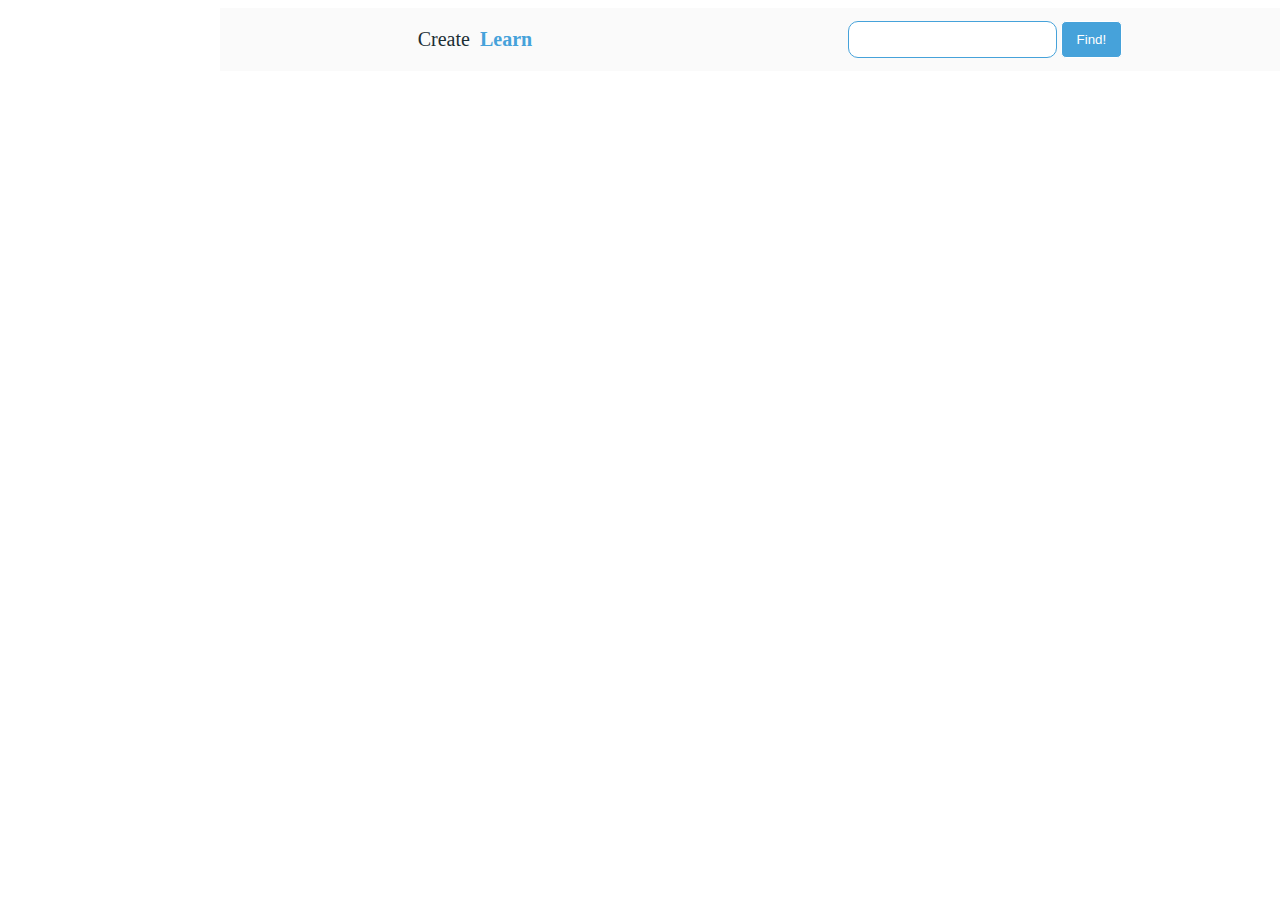
<file: index.html>
<!DOCTYPE html>
<html lang="en">
  <head>
    <meta charset="UTF-8" />
    <meta name="viewport" content="width=device-width, initial-scale=1.0" />
    <title>Home</title>
    <link rel="stylesheet" href="style.css" />
    <link rel="stylesheet" href="base.css" />
  </head>

  <body>
    <header class="header">
      <h1 class="logo">Flash-Cards.</h1>
      <div class="burger">
        <span class="bar1"></span>
        <span class="bar2"></span>
        <span class="bar3"></span>
      </div>
      <div class="header-right">
        <nav>
          <ul class="navlist">
            <li class="navlink">Create</li>
            <li class="navlink navlink-active">Learn</li>
          </ul>
        </nav>
        <div class="inputContainer">
          <input class="search" />
          <button class="searchButton">Find!</button>
        </div>
      </div>
    </header>
    <main>
      <div class="content">
        <form class="createForm">
          <h2>Create new Card.</h2>
          <input type="text" placeholder="Question:" name="question" />
          <input type="text" placeholder="Answer:" name="answer" />
          <select class="select create-select" name="tag"></select>
          <button type="submit" class="createBtn">Create</button>
        </form>
        <div class="cardContainer">
          <select class="select learn-select">
            <option value="">All</option>
          </select>
          <div class="card"></div>
          <div class="cartControls">
            <button data-direction="back" class="card-control-button">
              Back
            </button>
            <button data-direction="forward" class="card-control-button">
              Next
            </button>
          </div>
          <div style="display: flex; gap: 10px">
            <button class="delete-card">Delete Card</button>
            <button class="edit-card">Edit Card</button>
          </div>
        </div>
      </div>
    </main>
    <div class="loader">
      <span class="loader-content">Flash-Cards</span>
    </div>
    <div class="modalContainer"></div>
    <script type="module" src="main.js"></script>
    <script type="module" src="card.js"></script>
    <script type="module" src="form.js"></script>
    <script type="module" src="utils.js"></script>
    <script type="module" src="search.js"></script>
    <script type="module" src="burger.js"></script>
    <script type="module" src="tags.js"></script>
    <script type="module" src="modal.js"></script>
  </body>
</html>
</file>
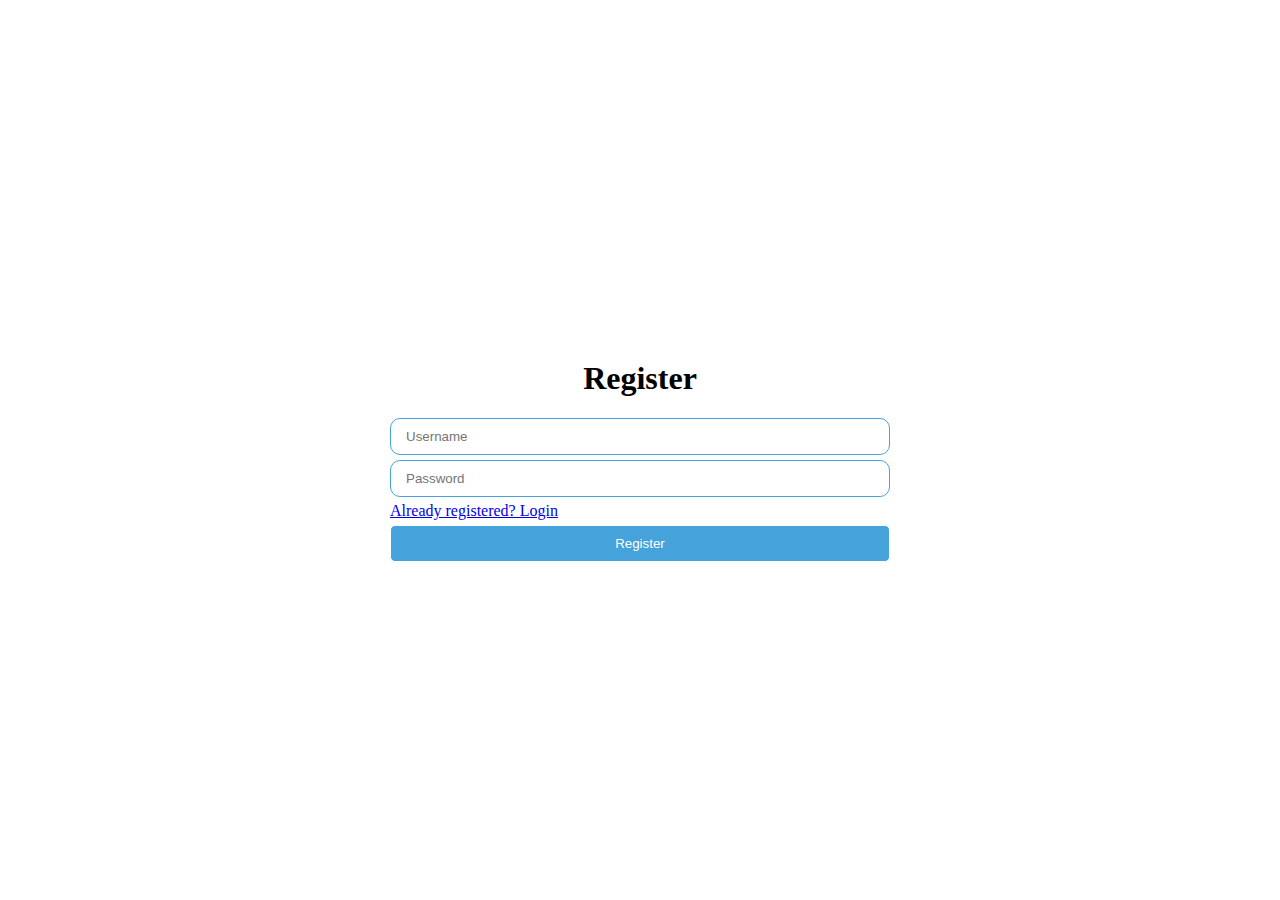
<file: pages/register/index.html>
<!DOCTYPE html>
<html lang="en">
  <head>
    <meta charset="UTF-8" />
    <meta name="viewport" content="width=device-width, initial-scale=1.0" />
    <title>Register</title>
    <link rel="stylesheet" href="./style.css" />
    <link rel="stylesheet" href="../../base.css" />
  </head>
  <body>
    <h1>Register</h1>
    <form>
      <input type="text" name="username" placeholder="Username" />
      <input type="password" name="password" placeholder="Password" />
      <a href="/pages/login">Already registered? Login</a>
      <button type="submit">Register</button>
    </form>
    <script type="module" src="./register.js"></script>
    <script type="module" src="../../utils.js"></script>
  </body>
</html>
</file>
<file: style.css>
body {
  width: 100%;
  height: 100vh;
  background-color: #f5f5f5;
  overflow: hidden;
}

.header {
  width: 100%;
  height: 70px;
  display: grid;
  background-color: #fafafa;
  align-items: center;
  grid-template-columns: 20px 200px 1fr;
  -webkit-box-shadow: 0px 1px 16px -3px rgba(0, 0, 0, 0.65);
  -moz-box-shadow: 0px 1px 16px -3px rgba(0, 0, 0, 0.65);
  box-shadow: 0px 1px 16px -3px rgba(0, 0, 0, 0.65);
}

.header-right {
  display: flex;
  width: 100%;
  justify-content: space-around;
  align-items: center;
  z-index: 8888;
}

.logo {
  grid-column-start: 2;
  grid-column-end: 3;
  font-style: italic;
  color: #46a2da;
}

.navlist {
  list-style: none;
  display: flex;
  gap: 10px;
  font-size: 20px;
}

.navlink {
  color: #1b2e35;
  cursor: pointer;
}

.navlink-active {
  color: #46a2da;
  font-weight: bold;
}

main {
  width: 100%;
  height: 100%;
  display: flex;
  justify-content: center;
  align-items: center;
}

.createForm {
  display: none;
  width: 100%;
  min-width: 500px;
  flex-direction: column;
  gap: 10px;
}

.createForm > h2 {
  font-size: 32px;
  color: #46a2da;
  text-align: center;
}

.cardContainer {
  display: flex;
  flex-direction: column-reverse;
  align-items: center;
  gap: 20px;
}
.select {
  width: 200px;
  height: 40px;
  font-size: 22px;
  margin-bottom: 20px;
}
.modal {
  background-color: white;
  padding: 20px;
  border-radius: 20px;
}
.modalContainer {
  position: absolute;
  z-index: 9999;
  width: 100%;
  height: 100vh;
  background-color: rgba(0, 0, 0, 0.65);
  display: none;
  justify-content: center;
  align-items: center;
}
.card {
  text-align: center;
  pad: 4px;
  width: 50vw;
  cursor: pointer;
  height: 50vh;
  display: flex;
  justify-content: center;
  transition: transform 0.45s ease-in-out;
  transform-style: preserve-3d;
  align-items: center;
  border-radius: 20px;
  background-color: white;
  -webkit-box-shadow: 0px 1px 16px -3px rgba(0, 0, 0, 0.65);
  -moz-box-shadow: 0px 1px 16px -3px rgba(0, 0, 0, 0.65);
  box-shadow: 0px 1px 16px -3px rgba(0, 0, 0, 0.65);
  font-size: 32px;
  display: flex;
  flex-direction: column;
}

.loader {
  position: fixed;
  top: 0;
  left: 0;
  z-index: 999;
  width: 100%;
  height: 100vh;
  background: #fff;
  display: flex;
  justify-content: center;
  align-items: center;
}

.loader-content {
  font-size: 72px;
  font-style: italic;
  color: white;
  padding: 20px;
  animation-name: stretch;
  animation-duration: 2s;
  animation-timing-function: ease-out;
  animation-direction: alternate;
  animation-iteration-count: infinite;
  animation-play-state: running;
}

@keyframes stretch {
  0% {
    transform: scale(0.5);
    background-color: #4cb9e7;
    border-radius: 100%;
  }

  50% {
    background-color: #3559e0;
  }

  100% {
    transform: scale(2);
    background-color: #0f2167;
  }
}

.error {
  color: red;
  border: 1px solid red;
}

svg {
  fill: white;
}

button:disabled {
  opacity: 50%;
  cursor: unset;
}

.burger {
  display: none;
}
.bar1,
.bar2,
.bar3 {
  display: block;
  width: 35px;
  height: 5px;
  background-color: #46a2da;
  margin: 6px 0;
  transition: 0.4s;
}

/* Rotate first bar */
.change .bar1 {
  transform: translate(0, 11px) rotate(-45deg);
}

/* Fade out the second bar */
.change .bar2 {
  opacity: 0;
}

/* Rotate last bar */
.change .bar3 {
  transform: translate(0, -11px) rotate(45deg);
}

@media (max-width: 700px) {
  .burger {
    cursor: pointer;
    display: inline-block;
    width: 40px;
    height: 40px;
    justify-self: end;
    margin-right: 20px;
  }
  .createForm {
    min-width: 400px;
  }
  .modal {
    max-width: 300px;
  }
  .modal > h1 {
    font-size: 18px;
  }
  .header-right {
    position: absolute;
    left: 0;
    top: 70px;
    padding: 20px 0 20px 0;
    background: white;
    color: black;
    display: none;
    justify-content: center;
    align-items: center;
    flex-direction: column-reverse;
  }
}
@media (max-width: 600px) {
  .card {
    width: 350px;
    font-size: 20px;
  }
  .loader-content {
    font-size: 40px;
    padding: 10px;
  }
}
</file>
<file: base.css>
html,
body {
  margin: 0;
  padding: 0;
  box-sizing: border-box;
  height: 100vh;
}
button {
  border: 1px solid white;
  padding: 10px 15px;
  color: white;
  background-color: #46a2da;
  border-radius: 5px;
  cursor: pointer;
}

button:hover {
  background-color: #2379ae;
}
input {
  border: 1px solid #46a2da;
  padding: 10px 15px;
  border-radius: 10px;
}
body {
  display: flex;
  justify-content: center;
  align-items: center;
  flex-direction: column;
}
form{
  display: flex;
  flex-direction: column;
  gap: 5px;
  width: 100%;
  max-width: 500px;
}

@media (max-width: 500px) {
   form{
    max-width: 400px;
    padding: 0 10px 0 10px;
   }
}
</file>
<file: pages/register/style.css>

</file>
